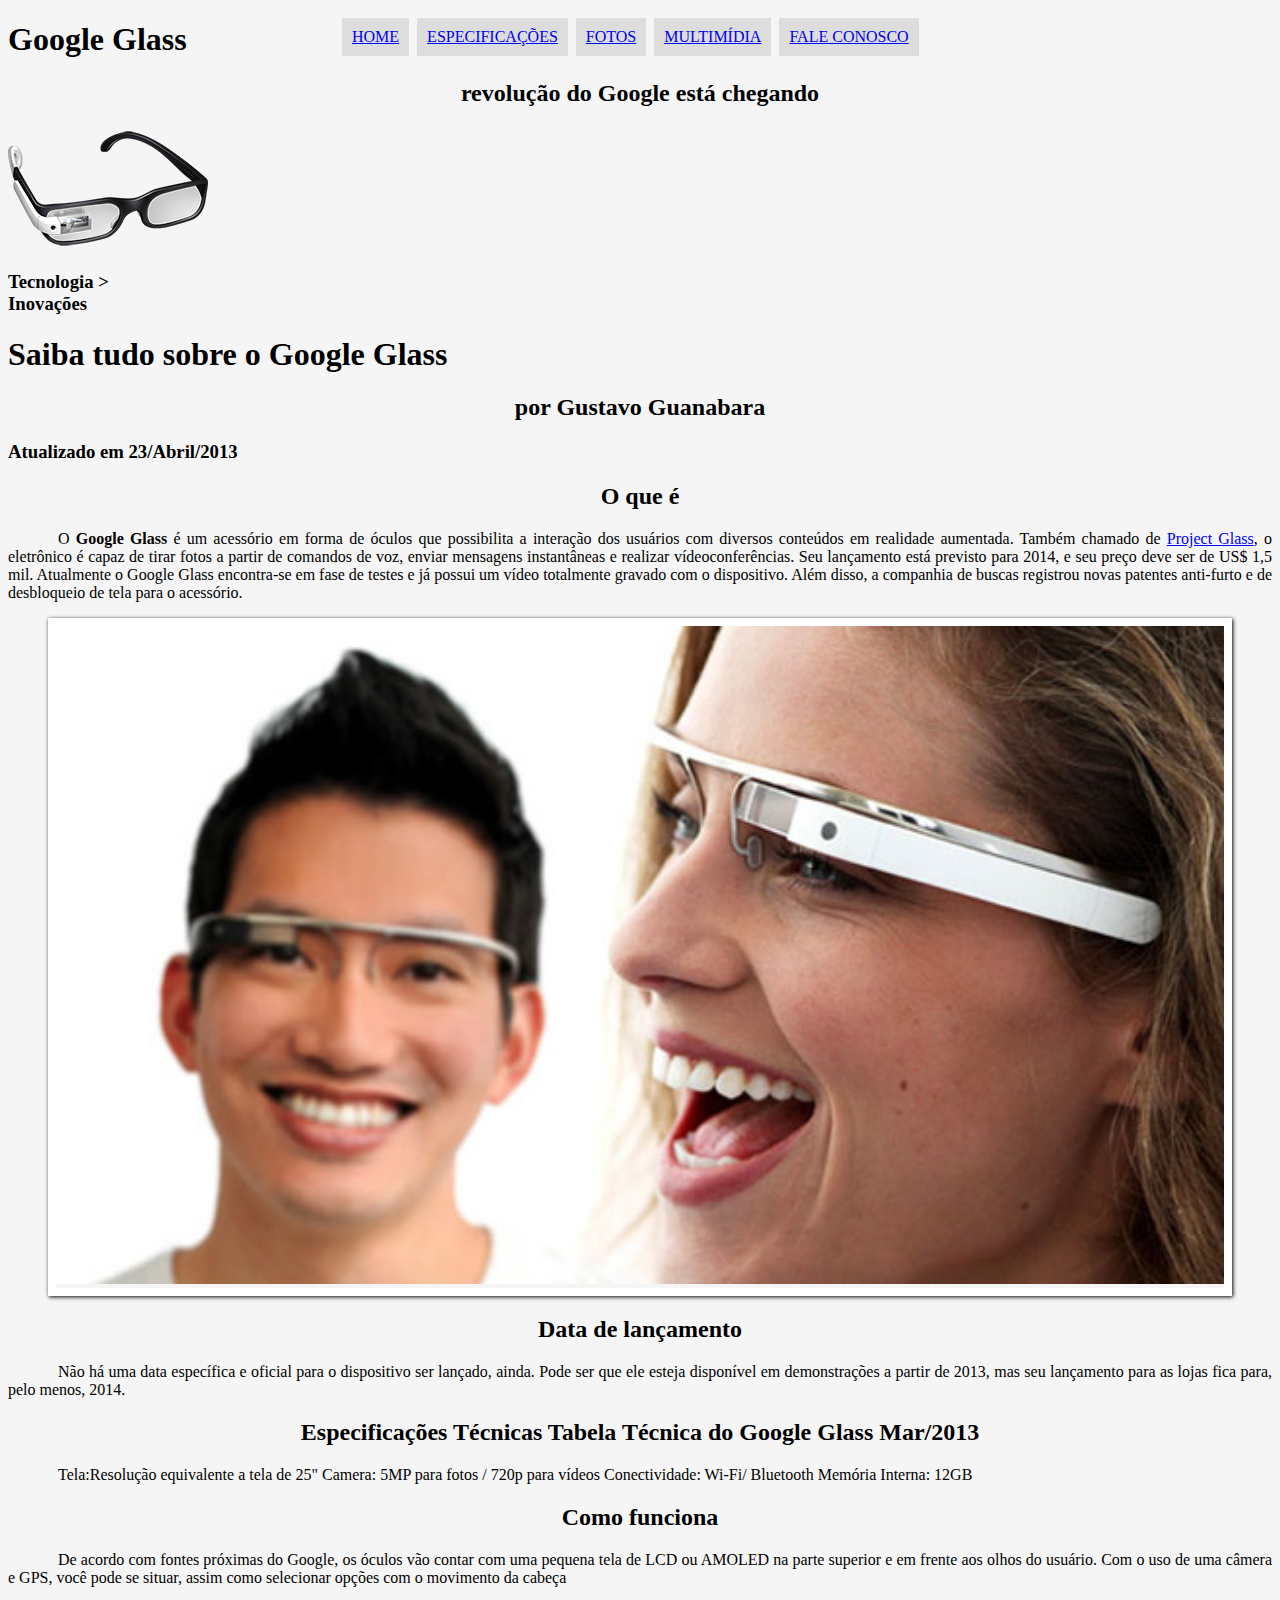
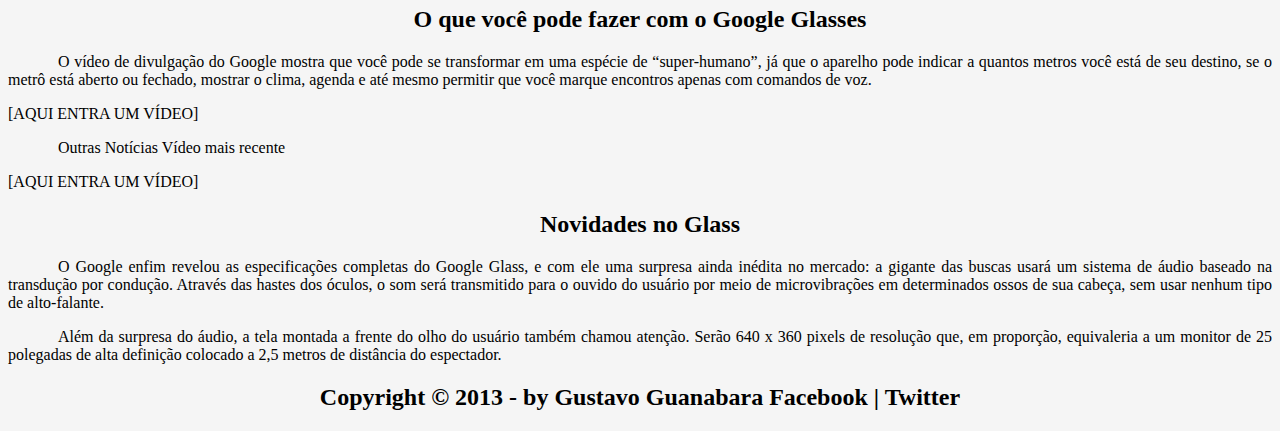
<file: Curso de HTML5 e CSS3/index.html>
<!DOCTYPE html>
<html lang="pt-br">
     <head> 
<meta charset ="UTF-8"/>
<title>Tudo sobre Google glass </title>

<link rel="stylesheet" type="text/css" href="_css/estilo.css"/>
     </head>
     <body>
        
     <div> 
        <div id ="interface "></div>
        <header id = "cabecalho"> 
<hgroup>
<h1> Google Glass </h1>

<h2> revolução do Google está chegando </h2>
</hgroup>


<img src="_imagens/glass-oculos-preto-peq.png">

<nav id="Menu">
<h1>Menu Principal</h1> 
<ul type="">
<li><a href="index.html"> Home</li></a>
<li><a href="specs.html">Especificações</li></a>
<li><a href="fotos.html">Fotos</li></a>
<li><a href="multimidia.html">Multimídia</li></a>
<li><a href="fale-conosco.html">Fale conosco</li></a>

</ul>
</nav>
</header>

<hgroup> 
<h3>Tecnologia > </br> Inovações</h3>
<h1>Saiba tudo sobre o Google Glass</h1>
<h2>por Gustavo Guanabara</h2>
<h3>Atualizado em 23/Abril/2013 </h3>
</hgroup>






<h2 > O que é</h2>
<p > O <span style ="font-weight: 900;">Google Glass</span> é um acessório em forma de óculos que possibilita a interação dos usuários com diversos conteúdos em realidade aumentada. Também chamado de <a href="http://google.com" target="_blank">Project Glass</a>, o eletrônico é capaz de tirar fotos a partir de comandos de voz, enviar mensagens instantâneas e realizar vídeoconferências. Seu lançamento está previsto para 2014, e seu preço deve ser de US$ 1,5 mil. Atualmente o Google Glass encontra-se em fase de testes e já possui um vídeo totalmente gravado com o dispositivo. Além disso, a companhia de buscas registrou novas patentes anti-furto e de desbloqueio de tela para o acessório.</p> 

<figure class="foto-legenda">
     
<img src="_imagens/glass-quadro-homem-mulher.jpg"/>

<figcaption> 
    
     <p> Nova menira de ver o mundo </p>

</figcaption>

</figure>





<h2>Data de lançamento</h2>
<p> Não há uma data específica e oficial para o dispositivo ser lançado, ainda. Pode ser que ele esteja disponível em demonstrações a partir de 2013, mas seu lançamento para as lojas fica para, pelo menos, 2014.</p>

<h2> Especificações Técnicas
Tabela Técnica do Google Glass Mar/2013</h2> 

<p> Tela:Resolução equivalente a tela de 25"
Camera: 5MP para fotos / 720p para vídeos
Conectividade: Wi-Fi/ Bluetooth
Memória Interna: 12GB</p>

<h2> Como funciona</h2>
<p> De acordo com fontes próximas do Google, os óculos vão contar com uma pequena tela de LCD ou AMOLED na parte superior e em frente aos olhos do usuário. Com o uso de uma câmera e GPS, você pode se situar, assim como selecionar opções com o movimento da cabeça</p>

<h2> O que você pode fazer com o Google Glasses</h2>
<p>O vídeo de divulgação do Google mostra que você pode se transformar em uma espécie de “super-humano”, já que o aparelho pode indicar a quantos metros você está de seu destino, se o metrô está aberto ou fechado, mostrar o clima, agenda e até mesmo permitir que você marque encontros apenas com comandos de voz.</p>

[AQUI ENTRA UM VÍDEO]

<p> Outras Notícias
Vídeo mais recente</p>

[AQUI ENTRA UM VÍDEO]

<h2> Novidades no Glass</h2>
<p> O Google enfim revelou as especificações completas do Google Glass, e com ele uma surpresa ainda inédita no mercado: a gigante das buscas usará um sistema de áudio baseado na transdução por condução. Através das hastes dos óculos, o som será transmitido para o ouvido do usuário por meio de microvibrações em determinados ossos de sua cabeça, sem usar nenhum tipo de alto-falante.</p>

<p>Além da surpresa do áudio, a tela montada a frente do olho do usuário também chamou atenção. Serão 640 x 360 pixels de resolução que, em proporção, equivaleria a um monitor de 25 polegadas de alta definição colocado a 2,5 metros de distância do espectador. </p>

<h2> Copyright &copy;    2013 - by Gustavo Guanabara
Facebook | Twitter </h2>

</div>  
</body>
</html>
</file>
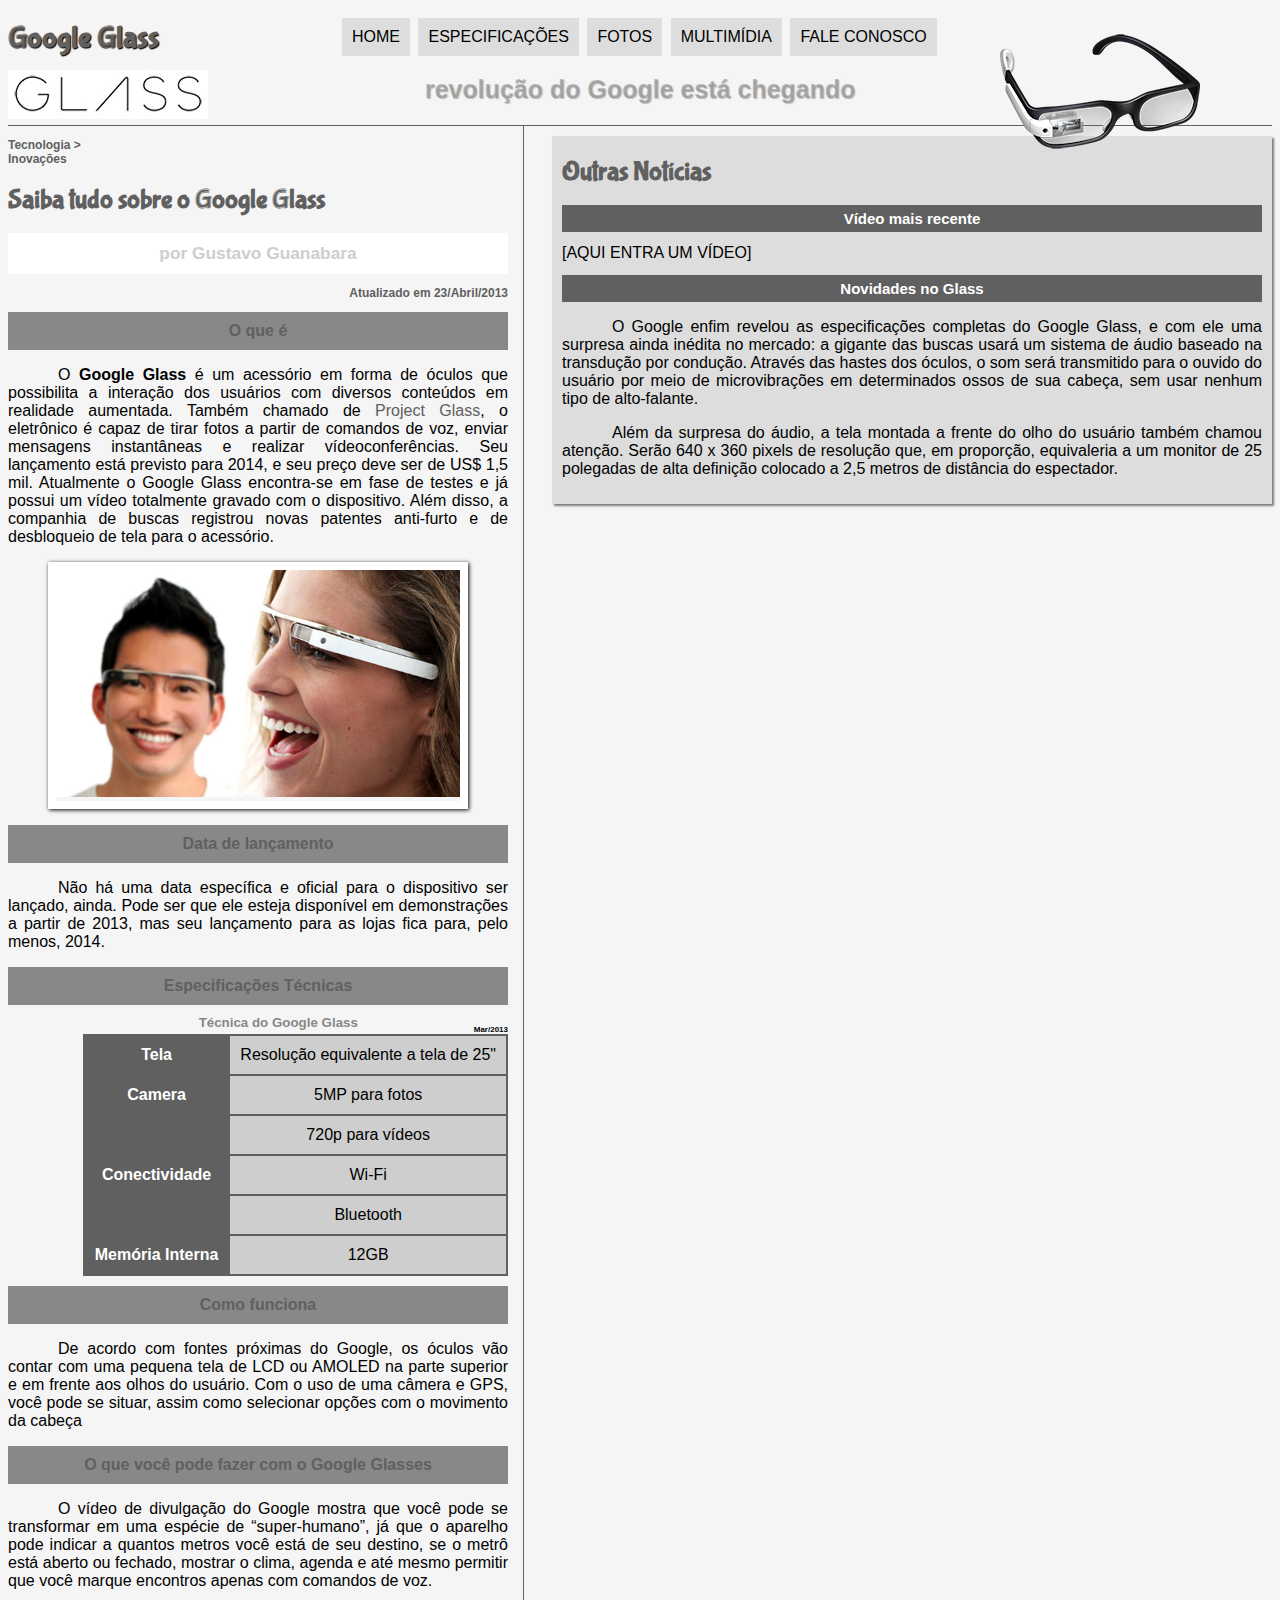
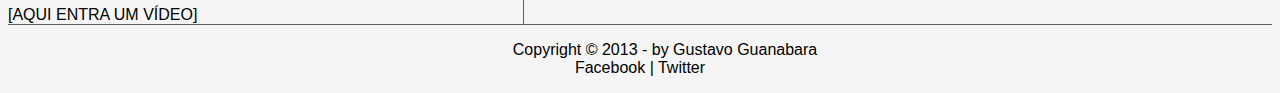
<file: HTML5 and CSS3 course/index.html>
<!DOCTYPE html>
<html lang="pt-br">
     <head> 
<meta charset ="UTF-8"/>
<title>Tudo sobre Google glass </title>

<link rel="stylesheet" type="text/css" href="_css/estilo.css"/>
     </head>

      <script language="javascript" src ="_javascript/funcoes.js"></script>
      
     <body>
        
     
     
          <div> 
        <div id ="interface "></div>
        <header id = "cabecalho"> 
<hgroup>
<h1> Google Glass </h1>

<h2> revolução do Google está chegando </h2>
</hgroup>


<img id="icone" src="_imagens/glass-oculos-preto-peq.png">

<nav id="Menu">
<h1>Menu Principal</h1> 
<ul type="">
<li onmouseover="mudaFoto('_imagens/casa.png')" onmouseout="mudaFoto('_imagens/glass-oculos-preto-peq.png')"><a href="index.html"> Home</li></a>

<li onmouseover="mudaFoto('_imagens/especificacoes.png')" onmouseout="mudaFoto('_imagens/glass-oculos-preto-peq.png')"><a href="specs.html">Especificações</li></a>

<li onmouseover="mudaFoto('_imagens/fotos.png')" onmouseout="mudaFoto('_imagens/glass-oculos-preto-peq.png')"><a href="fotos.html">Fotos</li></a>

<li onmouseover="mudaFoto('_imagens/multimidia.png')" onmouseout="mudaFoto('_imagens/glass-oculos-preto-peq.png')"><a href="multimidia.html">Multimídia</li></a>

<li onmouseover="mudaFoto('_imagens/contato.png')" onmouseout="mudaFoto('_imagens/glass-oculos-preto-peq.png')"><a href="fale-conosco.html">Fale conosco</li></a>


</ul>
</nav>
</header>




<section id="corpo">
<article id="noticia-principal">
<header id="cabecalho-artigo">
<hgroup> 
<h3 >Tecnologia > </br> Inovações</h3>
<h1>Saiba tudo sobre o Google Glass</h1>
<h2>por Gustavo Guanabara</h2>
<h3 class="direita">Atualizado em 23/Abril/2013 </h3>
</hgroup>
</header>


<h2 > O que é</h2>
<p > O <span style ="font-weight: 900;">Google Glass</span> é um acessório em forma de óculos que possibilita a interação dos usuários com diversos conteúdos em realidade aumentada. Também chamado de <a href="http://google.com" target="_blank">Project Glass</a>, o eletrônico é capaz de tirar fotos a partir de comandos de voz, enviar mensagens instantâneas e realizar vídeoconferências. Seu lançamento está previsto para 2014, e seu preço deve ser de US$ 1,5 mil. Atualmente o Google Glass encontra-se em fase de testes e já possui um vídeo totalmente gravado com o dispositivo. Além disso, a companhia de buscas registrou novas patentes anti-furto e de desbloqueio de tela para o acessório.</p> 

<figure class="foto-legenda">
     
<img src="_imagens/glass-quadro-homem-mulher.jpg"/>

<figcaption> 
    
     <p> Nova maneira de ver o mundo </p>

</figcaption>

</figure>





<h2>Data de lançamento</h2>
<p> Não há uma data específica e oficial para o dispositivo ser lançado, ainda. Pode ser que ele esteja disponível em demonstrações a partir de 2013, mas seu lançamento para as lojas fica para, pelo menos, 2014.</p>

<h2> Especificações Técnicas</h2>
<table id="tabelaspec">
<caption> Técnica do Google Glass <span> Mar/2013 </span> </caption>

<tr><td class="ce">Tela</td><td class="cd">Resolução equivalente a tela de 25"</td></tr>
<tr><td rowspan="2" class="ce">Camera</td><td class="cd"> 5MP para fotos </td></tr>
<tr><td class="cd">720p para vídeos</td></tr>
<tr><td rowspan="2" class="ce">Conectividade</td><td class="cd"> Wi-Fi</td></tr>
<tr><td class="cd">Bluetooth</td></tr>
<tr><td class="ce">Memória Interna</td> <td class="cd"> 12GB</td></tr>
</table>
<h2> Como funciona</h2>
<p> De acordo com fontes próximas do Google, os óculos vão contar com uma pequena tela de LCD ou AMOLED na parte superior e em frente aos olhos do usuário. Com o uso de uma câmera e GPS, você pode se situar, assim como selecionar opções com o movimento da cabeça</p>

<h2> O que você pode fazer com o Google Glasses</h2>
<p>O vídeo de divulgação do Google mostra que você pode se transformar em uma espécie de “super-humano”, já que o aparelho pode indicar a quantos metros você está de seu destino, se o metrô está aberto ou fechado, mostrar o clima, agenda e até mesmo permitir que você marque encontros apenas com comandos de voz.</p>

[AQUI ENTRA UM VÍDEO]

</article>
</section>
<aside id="lateral">
<h1> Outras Notícias</h1>
<h2>Vídeo mais recente</h2>

[AQUI ENTRA UM VÍDEO]

<h2> Novidades no Glass</h2>
<p> O Google enfim revelou as especificações completas do Google Glass, e com ele uma surpresa ainda inédita no mercado: a gigante das buscas usará um sistema de áudio baseado na transdução por condução. Através das hastes dos óculos, o som será transmitido para o ouvido do usuário por meio de microvibrações em determinados ossos de sua cabeça, sem usar nenhum tipo de alto-falante.</p>

<p>Além da surpresa do áudio, a tela montada a frente do olho do usuário também chamou atenção. Serão 640 x 360 pixels de resolução que, em proporção, equivaleria a um monitor de 25 polegadas de alta definição colocado a 2,5 metros de distância do espectador. </p>
</aside>

<footer id="rodape">

<p> Copyright &copy;    2013 - by Gustavo Guanabara<br/>
Facebook | Twitter </p>
</footer>

</div>  
</body>
</html>
</file>
<file: Curso de HTML5 e CSS3/_css/estilo.css>
@charset "UTF-8";

/* */
     
     body {
          background-color: whitesmoke;
          color: black;
     }
     
     
     p {
          text-align: justify;
          text-indent: 50px;
     }
     h2 {text-align: center
     
     }
     
/* FORMATAÇÃO DE IMAGENS COM LEGENDAS */

figure.foto-legenda {
    position: relative;
    border: 8px solid white;
    box-shadow: 1px 1px 4px black;

}

figure.foto-legenda img {
    width: 100%;
    height: 100%;
}
figure.foto-legenda figcaption {
    opacity: 0;
    position: absolute;
    top: 0px;
    background-color: rgba(0,0,0,.4);
    color: white;
    width: 100%;
    height: 100%;
    padding: 10px;
    box-sizing: border-box;
    transition: opacity 1s;
}

figure.foto-legenda:hover figcaption {
    opacity: 1;
}

/*Formatação do menu*/
nav#Menu h1 {
    display: none;
}
nav#Menu {
    display: block;
}
nav#Menu ul {

    list-style: none;
    text-transform: uppercase;
    position: absolute;
    top:0px;
    left: 300px;

    
}
nav#Menu li {
    display: inline-block;
    background-color: #dddddd;
    padding: 10px;
    margin: 2px;
}
</file>
<file: HTML5 and CSS3 course/_css/estilo.css>
@charset "UTF-8";
@import url('https://fonts.googleapis.com/css2?family=Noto+Sans+Nandinagari&family=Roboto:wght@100&family=Titillium+Web:ital,wght@0,200;1,300;1,400&display=swap');
@font-face {
    font-family: 'Fonte logo';
    src: url("../_fonts/bubblegum-sans-regular.otf");
}
/* */
     
     body {
        font-family: arial,sans-serif;
          background-color: whitesmoke;
          color: black;

     }
     div#inteface {
        width: 900px;
        background-color: grey;
        margin: 0px auto 0px auto;
        box-shadow: 0px 0px 10px black;
        padding: 10px;

     }
     
     
     p {
          text-align: justify;
          text-indent: 50px;
     }

     a {
        color: #606060;
        text-decoration: none;

     }
     a:hover {
        text-decoration: underline;
     }
     h2 {text-align: center
     
     }
     
     header#cabecalho img#icone{

position: absolute;
left: 1000px;
top: 30px;

     }
     header#cabecalho {
        border-bottom: 1px #606060 solid;
        background: url("../_imagens/glass-logo-peq.jpg") no-repeat 0px 50px;
     }
     header#cabecalho h1 {
        font-family: 'Fonte logo', sans-serif;
        font-size: 30px;
        color: #606060;
        text-shadow: 1px 1px 1px black;
        padding: 0px;
        
     }
     header#cabecalho h2 {
        font-family: font-family: 'Titillium Web', sans-serif;
        font-size: 25px;
        color: #8888;
        text-shadow: 1px 1px 1px;
        padding: 0px;
        margin-top: 0px;
     }
/* FORMATAÇÃO DE IMAGENS COM LEGENDAS */

figure.foto-legenda {
    position: relative;
    border: 8px solid white;
    box-shadow: 1px 1px 4px black;
    

}

figure.foto-legenda img {
    width: 100%;
    height: 100%;
}
figure.foto-legenda figcaption {
    opacity: 0;
    position: absolute;
    top: 0px;
    background-color: rgba(0,0,0,.4);
    color: white;
    width: 100%;
    height: 100%;
    padding: 10px;
    box-sizing: border-box;
    transition: opacity 1s;
}

figure.foto-legenda:hover figcaption {
    opacity: 1;
}

/*Formatação do menu*/
nav#Menu li:hover {
    background-color: #606060;
}
nav#Menu h1 {
    display: none;
}
nav#Menu {
    display: block;
}
nav#Menu ul {

    list-style: none;
    text-transform: uppercase;
    position: absolute;
    top:0px;
    left: 300px;

    
}
nav#Menu li {
    display: inline-block;
    background-color: #dddddd;
    padding: 10px;
    margin: 2px;
    transition: background-color 1s;

}
nav#Menu a {
    color:black;
    text-decoration: none;
}

nav#Menu a:hover {
color: white;
}

section#corpo {
    display: block;
    width: 500px;
    float: left;
    border-right: 1px solid #606060;
    padding-right: 15px;
    
}

article#noticia-principal h2 {
    font-size: 12pt;
    color: #606060;
    background-color: #888888;
    padding: 10px 0px 10px 0px;
    margin: 10px 0px 10px 0px;
}

header#cabecalho-artigo h1 {
font-family: 'Fonte logo', sans-serif;
font-size: 20pt;
color: #606060;
}

header#cabecalho-artigo h2 {
    font-size: 13pt;
    color: #cecece;
    background-color: #ffffff;
    margin: 0px;
}

header#cabecalho-artigo h3 {
    
    font-size: 12px;
    color: #606060;
}

.direita {
    text-align: right;
}

table#tabelaspec {
    border: 1px solid #606060;
    border-spacing: 0px;
    margin-left: auto;
    margin-right: 0px;
}

table#tabelaspec td{

    border: 1px solid #606060;
    padding: 10px;
    text-align: center;
    vertical-align: middle;
}

table#tabelaspec td.ce {
    color: white;
    background-color: #606060;
    vertical-align: top;
    font-weight: bold;

}

table#tabelaspec td.cd {

    background-color:  #cecece;

}
table#tabelaspec caption {
    color: #888888;
    font-size: 10pt;
    font-weight: bolder;
}

table#tabelaspec caption span {

    display: block;
    float: right;
    color: black;
    font-size: 8px;
    margin-top: 10px;
}

aside#lateral {
    display: block;
    width: 700px;
    float: right;
    background-color: #dddddd;
    padding: 10px;
    margin-top: 10px;
    box-shadow: 2px 2px 2px rgba(0, 0, 0,.5); 
}

aside#lateral h1 {
font-family:'Fonte logo', sans-serif;
font-size: 20pt;
color: #606060;
margin-top: 10px;
}

aside#lateral h2 {
background-color: #606060;
font-size: 15px;
color: #ffffff;
padding: 5px;
}
footer#rodape {
    clear: both;
    border-top: 1px solid #606060;
}

footer#rodape p{
    text-align: center;
}
</file>
